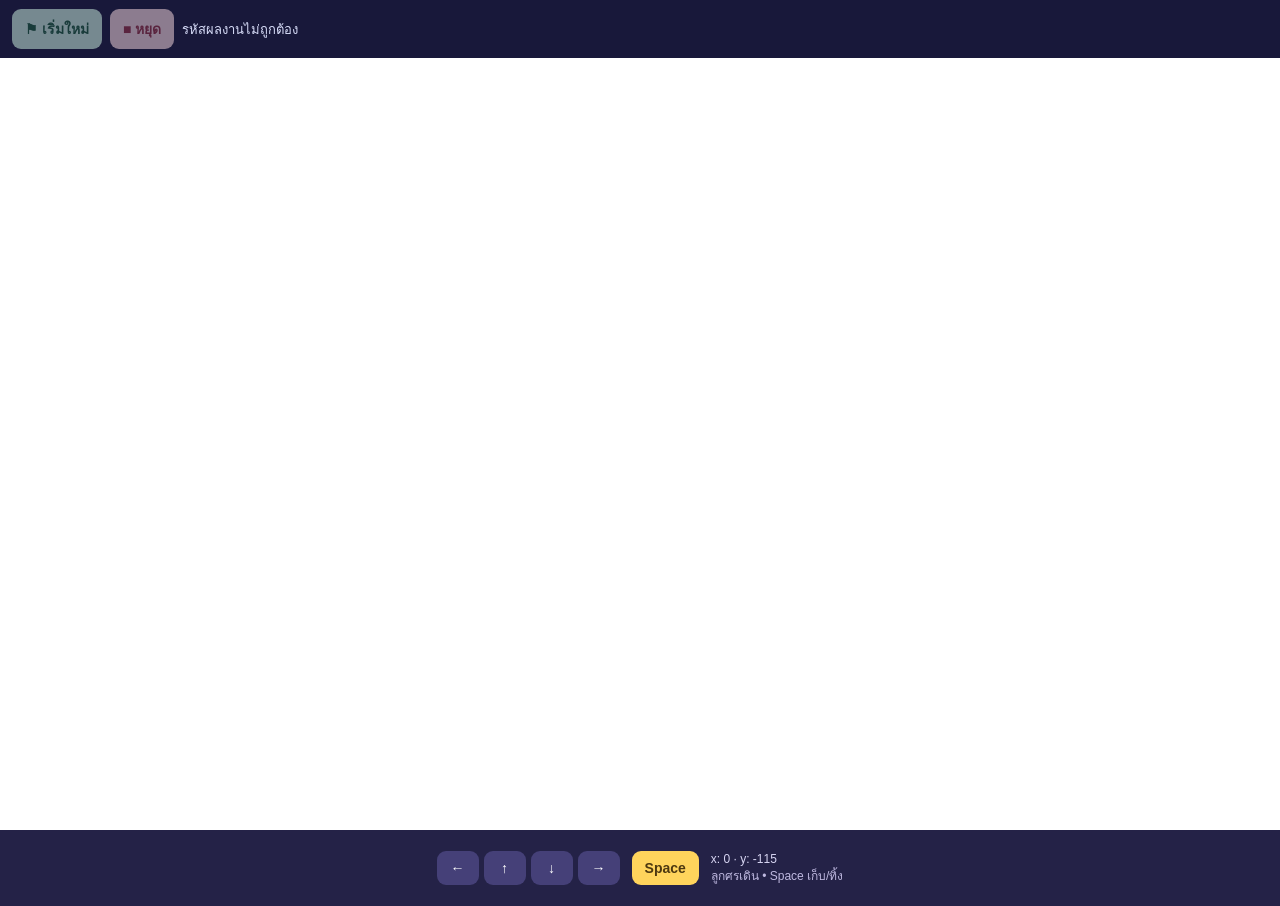
<file: player.html>
<!doctype html><html lang="th"><head><meta charset="utf-8"><meta name="viewport" content="width=device-width,initial-scale=1"><title>ภารกิจโรงเรียนสะอาด • Scratch</title><style>
*{box-sizing:border-box}body{font:14px Tahoma,sans-serif;margin:0;background:#18183a;color:#fff}header{display:flex;gap:8px;align-items:center;padding:9px 12px;min-height:52px;flex-wrap:wrap}button{padding:9px 13px;border:0;border-radius:9px;font:inherit;font-weight:bold;cursor:pointer;background:#d4f9e6;color:#195e3b;touch-action:none}button:focus-visible{outline:3px solid #ffc44b;outline-offset:2px}button.stop{background:#ffe0e4;color:#9b3144}button:disabled{opacity:.5}#status{font-size:13px;color:#d9defa}#stage{width:100%;height:calc(100vh - 128px);min-height:250px;background:#fff}footer{height:76px;display:flex;align-items:center;justify-content:center;gap:12px;padding:8px;background:#242247}#pad{display:flex;gap:5px}.key{background:#454078;color:#fff;min-width:42px}.key:active,.key.held{background:#8764e9}#action{background:#ffd45c;color:#4d3810}#position{min-width:100px;font-size:12px;color:#d8d6f3}.guide{font-size:12px;color:#bfb9e0}@media(max-width:520px){header{padding:7px;font-size:12px}footer{gap:6px}.key{min-width:34px;padding:10px}#position{min-width:72px;font-size:11px}.guide{display:none}}
</style><script src="./config.js"></script></head><body><header><button id="start" disabled>⚑ เริ่มใหม่</button><button id="stop" class="stop" disabled>■ หยุด</button><span id="status" role="status">กำลังโหลดเกม…</span></header><div id="stage" tabindex="0" aria-label="พื้นที่เกม"></div><footer><div id="pad"><button class="key" data-key="ArrowLeft" aria-label="เดินซ้าย">←</button><button class="key" data-key="ArrowUp" aria-label="เดินขึ้น">↑</button><button class="key" data-key="ArrowDown" aria-label="เดินลง">↓</button><button class="key" data-key="ArrowRight" aria-label="เดินขวา">→</button></div><button id="action" class="key" data-key=" " aria-label="เก็บหรือทิ้งขยะ">Space</button><div><div id="position">x: 0 · y: -115</div><span class="guide">ลูกศรเดิน • Space เก็บ/ทิ้ง</span></div></footer><script src="./vendor/scaffolding-min.js"></script><script src="./basic-player.js"></script><script type="module" src="./player.js"></script></body></html>
</file>
